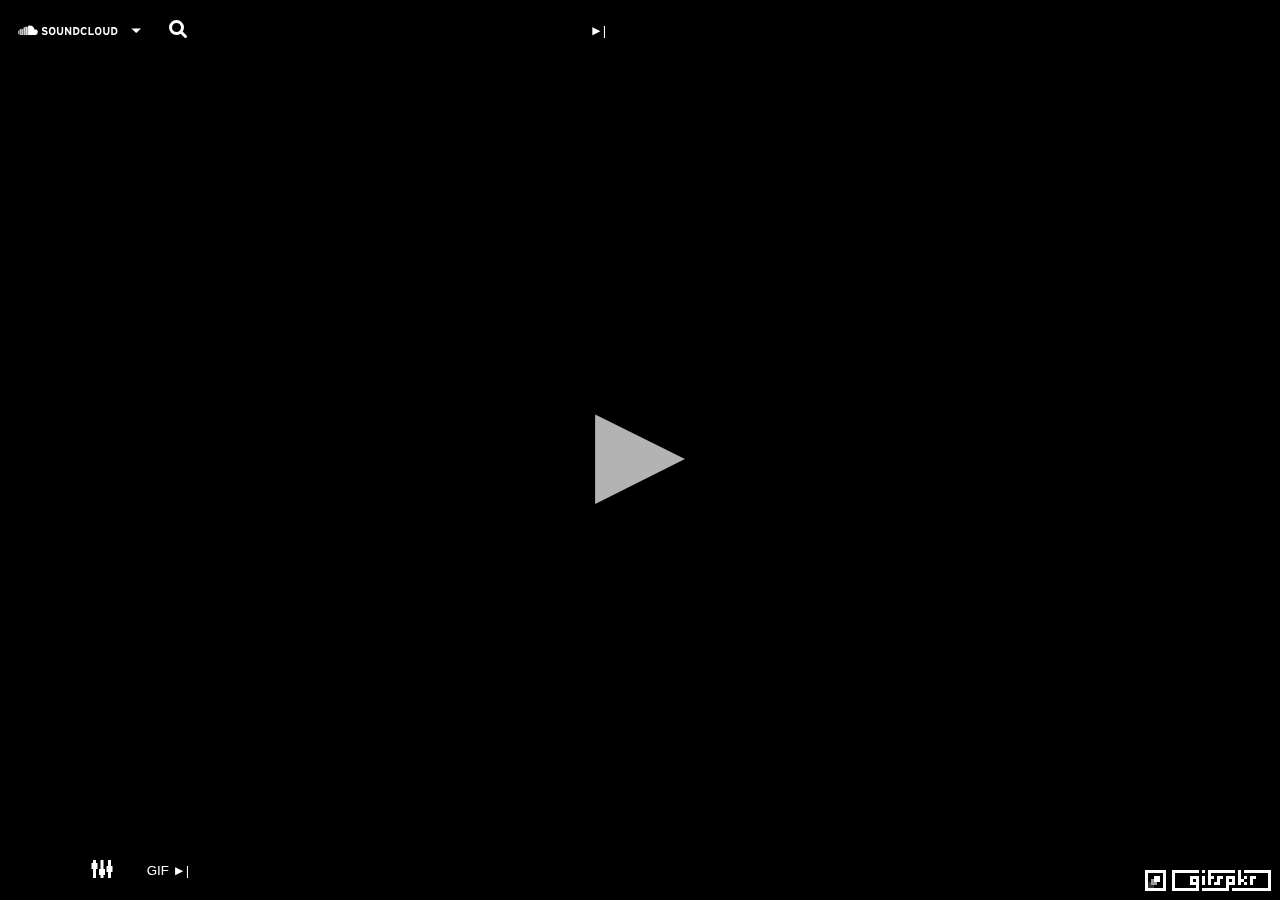
<file: index.html>
<!DOCTYPE html>
<html lang="en">

<head>
  <title>gifspkr</title>
  <link rel="icon" type="image/png" href="/_images/gifspkr_favicon_512.png"/>
  <link rel="apple-touch-icon" href="/_images/gifspkr_appicon_512.png">
  <link rel="stylesheet" type="text/css" href="_scripts/site.css"/>  
  <script type="text/javascript" src="//connect.soundcloud.com/sdk.js"></script>
  <script type="text/javascript" src="_scripts/libgif.js"></script>
  <script type="text/javascript" src="_scripts/gifPlaylist.js"></script>
  <script type="text/javascript" src="_scripts/gifspkr.js"></script>
  <script type="text/javascript" src="_scripts/app.js"></script>
  <meta name="apple-mobile-web-app-capable" content="yes">
</head>

<body>



<div id="audioBar" class="hideable">
	<div id="audioSourceDropDown">
		<div id="audioSourceButton">
			<img src="/_images/soundcloud_logo_white.png" /><!--#9660;-->
		</div>
		<div id="audioSourceMenu">
			<ul>
				<li id="soundcloud"><img src="/_images/soundcloud_logo_white.png" /></li>
				<li id="mymusic">My Music</li>
				<li id="linein">Mic / LineIn</li>
			</ul>
		</div>
	</div>
	<div id="searchBar">
		<button id="search_button"><span><img src="_images/button_search.svg"/></span></button>
		<input id="song_input" type="text" placeholder="Search SoundCloud or paste SoundCloud URL here"  style="display:inline"	><!-- or paste SoundCloud URL here"-->
	</div>
	<div id="audioInfo">
		<img id="albumArt" src="[data-uri]"/>
		<!--<div id="artistName"></div>-->
		<div id="trackTitle"></div>
	</div>
	
	<div id="audioControls">
		<button id="previousSong"> |&#9668 </button>
		<audio controls id="audioPlayer" src=""></audio>
		<button id="nextSong"> &#9658| </button>
		
	</div>

</div>


<div id="visBar" class="hideable">

	<div id="visInfo" style="visibility:hidden">
		<a target="_blank"><span>View this GIF on</span><div id="imageNetwork"><img src='/_images/imgur-logo-embed.png' /></div></a>
	</div>
	
	<div id="toolBar">
		<button id="showAdvanced"><img src="_images/button_options.svg"/></button>
		
	</div>
	
	<div id="visControls">
		<button id="previousGif"	style="display:none"><< GIF</button>
		<button id="randomGif"		style="display:none">RANDOM GIF</button>
		<button id="nextGif"		style="display:inline">GIF &#9658|</button>
	</div>
</div>



<div id="advancedControls" class="hideable"					style="display:inline">
			<strong>GIF options</strong>
			<!--<div class="advanced">-->
			<input type="checkbox" id="gifReverse"><label for="gifReverse">Reverse</label>
			<input type="checkbox" id="gifLoop"><label for="gifLoop">Loop</label>
			<!--</div>-->
			<div class="advanced"><label for="gifIn">Start:			 </label><input value="0.0" min="0.0" max="1.0" step="any" type="range" id="gifIn"></div>
			<div class="advanced"><label for="gifOut">End:			 </label><input value="1.0" min="0.0" max="1.0" step="any" type="range" id="gifOut"></div>
			<div class="advanced"><label for="gifSmooth">Smooth:     </label><input value="0.3" min="0.0" max="0.9" step="any" type="range" id="gifSmooth"></div>
			<BR>
			<strong>Audio options</strong>
			<input type="checkbox" checked="true" id="autoRange"><label for="autoRange">Auto Range</label>
			<div class="advanced"><label for="audioSmooth">Smooth:	 </label><input value="0.7" min="0.0" max="1.0" step="any" type="range" id="audioSmooth"></div>
			<div class="advanced"><label for="audioWidth">Focus:</label><input value="8"   min="5"   max="11"  step="1"   type="range" id="audioWidth"></div>
			<div id="eqControls">
				<div>
					<input orient="vertical" value=".08" min="0.0" max="1.0" step="any" type="range" id="audioLow">
					<canvas id="eqVis" width="1024" height="256"></canvas>
					<input orient="vertical" value=".92" min="0.0" max="1.0" step="any" type="range" id="audioHigh">
				</div>
				<div>
					<input value=".200" min="0.0" max="1.0" step="any" type="range" id="audioFreq">
				</div>
			</div>
			
</div>


<div id="gifspkrWatermark">
<!--<img src="/gifspkr_logo_full_static.svg" />-->
<span>gifspkr</span>
</div>












<div id="gifContainer">
<div id="bigPlayButton"> &#9658 </div>

			<img
				id="speaker"
				src="_images/landing.jpg" 
				rel:animated_src="_images/landing.gif"
				rel:auto_play="0"
			/>

</div>


<div id="welcomeMessage">

<p>gifspkr is in beta and works best in desktop Chrome. Try dragging in your own gifs and songs!</p>
</div>

<div id="social" style="display:none">
<h1>Welcome to gifspkr</h1>
<h4>A celebration of music and gif culture.</h4>
<p>Press play to get started.  Try dragging in your own gifs and songs.</p>
<p>gifspkr is beta and works best in desktop Chrome. Try dragging in your own gifs and songs!</p>
<p>Please share comments and feedback with @TheRealBigFeel</p>
<p>gifspkr is a project by <a href="http://seanfeeley.com">Sean Feeley</a></p>
</div>

			
			
			
			
			



</body>

</html>
</file>
<file: _scripts/site.css>
:focus {
	outline:0;
}/* todo: focus styles */


#gifspkrWatermark>span{
display:none;
}
#gifspkrWatermark{
position:fixed;
bottom:0;
right:0;
width:144px;
height:39px;
z-index: 999; 
color:white;
background-color:rgba(0,0,0, 0.6);
background-image:url('/_images/gifspkr_logo_full_static.png');
/*background-image:url('/gifspkr_logo_full_static.svg');*/
background-repeat:no-repeat;
background-position:center;
background-size:contain;
/*content::before:"test";*/
}
#audioNetwork {
display:inline;
}














body{
color:white;
margin:0;padding:0;
background-color:#000;
overflow:hidden;
font-family:sans-serif;
}








#gifContainer{
margin:0;
margin-left:-450%;
width:1000%;
height:100%;
position:fixed; z-index: -1;
top:0; bottom:0; left:0; right:0;
overflow:hidden;
background-color:none;
}

.jsgif canvas.loading {
opacity:0.5;
}
.jsgif canvas {
  height:100%;
  position: absolute;
  margin:auto;
  top: 0; left: 0; bottom: 0; right: 0;
}







#advancedControls.expanded {
	visibility:visible;
	max-height:50%;
	padding:1em;
	
}



#advancedControls.expanded.hidden {
	opacity:0.0;
	visibility:hidden;
	
}
#advancedControls {
	padding:0em 1em 0em 1em;
	position:fixed;
	bottom:60px;
	left:0;
	color:#fff;
	font-family:sans-serif;
	opacity:1.0;
	background-color: rgba(0,0,0,.6);
	transition:			.8s;
	-o-transition:		.8s;
	-ms-transition:		.8s;
	-moz-transition:	.8s;
	-webkit-transition:	.8s;
	max-height:0;
	overflow:hidden;
	visibility:hidden;
}

#showAdvanced.expanded{
	background-color:#f05;
}

.hidden{
	visibility:hidden;
}


#audioBar.hidden, #visBar.hidden {
	transition:			1.8s;
	-o-transition:		1.8s;
	-ms-transition:		1.8s;
	-moz-transition:	1.8s;
	-webkit-transition:	1.8s;
}
#audioBar.hidden{
	top:-4em;
}
#visBar.hidden {
	bottom:-4em;
}


#visInfo a{
color:#fff;
font-family:sans-serif;
}


#eqVis{
	background-color:rgba(0,0,0,0.8);/**/
	margin:auto;padding:0;
	width:256px;
	border: 1px solid white;
	height:96px;/**/
}
#eqControls{
	margin-top:8px;/**/
}


/*#advancedControls input[type=range]{
border:1px solid white;
}*/

.advanced{
display:flex;
display:-webkit-flex;
/*background-color:black;*/
}

.advanced label{
font-size:14px;
width:70px;
-webkit-flex-grow:1;
flex-grow:1;
-webkit-flex:none;
flex:none;
}


#advancedControls input[type=checkbox] {
display:none;
}/**/
#advancedControls input[type=checkbox] + label {
	margin:10px;
	padding:2px;
	border-radius:4px;
}
#advancedControls input[type=checkbox] + label:hover {
	background-color:#602;
	background-color:rgba(255,0,55,.4);
}
#advancedControls input:checked + label{
	background-color:#f05;
}
#advancedControls input:checked + label:hover{
	background-color:#c04;
	background-color:rgba(255,0,55,.8);
}

input[type=range]{
display:inline;
-webkit-flex-grow:1;
flex-grow:1;
-webkit-appearance: none;
height:10px;
border: 1px solid white;

	cursor:pointer;
background-color:black;/**/
}



input[type=range]::-webkit-slider-thumb {
    -webkit-appearance: none;
    border: none;
    height: 10px;
    width: 10px;
    background-color: white;
}


#audioFreq{
margin:0;padding:0;border:0;
display:inline;
width:268px;
background-color:transparent;
	margin-left:13px;/*12px width - 1px border*/
}
#audioFreq::-webkit-slider-runnable-track {

}

#audioFreq::-webkit-slider-thumb {
    -webkit-appearance: none;
    border: none;
    height: 12px;
    width: 12px;
    /*border-radius: 6px;/**/
    background-color: #f05;
}
#audioFreq:focus{
}

#audioLow,#audioHigh{

writing-mode: bt-lr;
-webkit-appearance: slider-vertical;
width:12px;
height:96px;
/**/

/*
width:96px;
height:12px;
transform: rotate(-90deg);
/**/

border:0;margin:0;padding:0;
border:1px solid white;
}
#audioHigh::-webkit-slider-runnable-track ,
#audioLow::-webkit-slider-runnable-track {
}
#audioHigh::-webkit-slider-thumb ,
#audioLow::-webkit-slider-thumb {
    -webkit-appearance: none;
    border: none;
    height: 12px;
    width: 12px;
    border-radius: 6px;
    background-color: #f05;
}


/*
#audioLow::-webkit-slider-runnable-track {
}
#audioLow::-webkit-slider-thumb{
    -webkit-appearance: none;
	border: none;
    height: 16px;
    width: 16px;
    border-radius: 50%;
    background: goldenrod;
    margin-top: -4px;
}

*/





button {
display:inline-block;
background-color:#111;
background-color:rgba(0,0,0, 0.0);
color:white;
height:2em;
font-family:sans-serif;
}
button, #song_input, #audioSourceButton, #audioSourceMenu, #visBar label{
border-radius:4px;
border:0px solid white;
}

button:hover, #audioSourceButton:hover, #visBar label:hover{
background-color:#222;
}

button:active{
background-color:#000;
}

#search_button:active,
#showAdvanced:active
{
background-color:#f05;
}

ul,li{
margin:0;padding:0;border:0;
}

#audioBar {
position:fixed;
top:0;
left:0;
height:36px;
max-width:100%;
max-width:calc(100% - 24px);/*100%-padding*/
padding:12px;
z-index: 999; 
background-color:#000;
background-color:rgba(0,0,0, 0.8);
transition:	.2s;
-o-transition:		.2s;
-ms-transition:		.2s;
-moz-transition:	.2s;
-webkit-transition:	.2s;
	
display:-webkit-inline-flex;
display:inline-flex;
align-items: center;

}

#audioBar>div{
margin:0;padding:0;
margin-right:12px;
/*background-color:red;/**/
}
#audioBar>div:last-child{
margin-right:0em;
/*background-color:blue;/**/
}

#audioBar button {
width:36px;
height:36px;
}








#audioSourceDropDown {
display:inline-block;
position:relative;
height:100%;
-webkit-flex:none;
flex:none;
}
#audioSourceButton{
	display:-webkit-inline-flex;
	display:inline-flex;
	color:white;
	align-items: center;
	margin:0;padding:0;
	padding:0 4px 0 4px;
	width:8em;
	height:100%;
    transition: border-radius 0s linear .2s; /*expand time*/
	-o-transition:		border-radius 0s linear .2s;
	-ms-transition:		border-radius 0s linear .2s;
	-moz-transition:	border-radius 0s linear .2s;
	-webkit-transition:	border-radius 0s linear .2s;
	background-position: center;
	background-repeat: no-repeat;
	background-size: auto 60%;
}

#audioSourceButton::after,/**/
#audioSourceButton:hover::after,
#audioSourceButton.expanded::after{
	content:"\25BC";/*"&#9660";*/
	color:white;
	margin-left:auto;
	transform: scale(1.0,0.5);

}
#audioSourceButton.expanded{
    transition: border-radius 0 ease-in 0;
	-o-transition:		border-radius 0 ease-in 0;
	-ms-transition:		border-radius 0 ease-in 0;
	-moz-transition:	border-radius 0 ease-in 0;
	-webkit-transition:	border-radius 0 ease-in 0;
	border-bottom-left-radius:0;
	border-bottom-right-radius:0;
	background-color:#f05;
}

#audioSourceMenu {
visibility:hidden;
width:100%;
max-height:0px;/**/
margin:0;padding:0;
padding-left:0;
border: 0px solid white;
border-top-width:0;
position:absolute;
background-color:#222;
color:white;
top:100%;/*width of search button*/
border-top-left-radius:0;
border-top-right-radius:0;
transition: .2s linear 0;
	-o-transition:		.2s linear 0;
	-ms-transition:		.2s linear 0;
	-moz-transition:	.2s linear 0;
	-webkit-transition:	.2s linear 0;
overflow:hidden;
}
#audioSourceMenu.expanded {
	visibility:visible;
	transition: .2s ease-out 0;
	-o-transition:		.2s ease-out 0;
	-ms-transition:		.2s ease-out 0;
	-moz-transition:	.2s ease-out 0;
	-webkit-transition:	.2s ease-out 0;
	max-height:300%;
}


#audioSourceMenu li{
display:block;
padding:4px;
}
#audioSourceMenu li:hover{
background-color:#f05;
}

#searchBar {
display:-webkit-inline-flex;
display:inline-flex;
position:relative;
-webkit-flex:none;
flex:none;
}

#search_button{
	float:left;
	margin:0;
    transition: border-radius 0s linear .3s; /*expand time*/
	-o-transition:		 border-radius 0s linear .3s; /*expand time*/
	-ms-transition:		 border-radius 0s linear .3s; /*expand time*/
	-moz-transition:	 border-radius 0s linear .3s; /*expand time*/
	-webkit-transition:	 border-radius 0s linear .3s; /*expand time*/
	/*background-image:url(../_images/search_icon_temp.png);
	background-position: center;
	background-repeat: no-repeat;
	background-size: auto 60%;*/
}
#search_button.expanded{
    transition: border-radius 0 ease-in 0;
    -o-transition:		 border-radius 0 ease-in 0;
	-ms-transition:		 border-radius 0 ease-in 0;
	-moz-transition:	 border-radius 0 ease-in 0;
	-webkit-transition:	 border-radius 0 ease-in 0;
	border-top-right-radius:0;
	border-bottom-right-radius:0;
	background-color:#f05;
}
#search_button.loading{
	background-image:url(/_images/icon_loading_anim.svg);
	background-repeat:no-repeat;
	background-position:center;
	background-size:auto 80%;
}
#search_button.loading.nope{
	background: url(/_images/temp_loading3.png) no-repeat left center;
	background-size:auto 100%;
	-webkit-animation: load .4s steps(3) infinite;
	-moz-animation: load .4s steps(3) infinite;
	-ms-animation: load .4s steps(3) infinite;
	-o-animation: load .4s steps(3) infinite;
	animation: load .4s steps(3) infinite;
}
@-webkit-keyframes load {100% { background-position: 150%; }}
@-moz-keyframes load {100% { background-position: 150%; }}
@-ms-keyframes load {100% { background-position: 150%; }}
@-o-keyframes load {100% { background-position: 150%; }}
@keyframes load {100% { background-position: 150%; }}

/*
#search_button.loading span::before{
	content: "";
	position: absolute;
	width: 100%;
	height: 100%;
	top: 0;
	left: 0;
	background: url(/_images/temp_loading.png) no-repeat center;
	background-size:80%;
	
	-webkit-animation: spin 2s linear infinite;
	-moz-animation: spin 2s linear infinite;
	-ms-animation: spin 2s linear infinite;
	-o-animation: spin 2s linear infinite;
	animation: spin 2s linear infinite;
}/**/

@-webkit-keyframes spin {
	100% {
		transform: rotate(360deg);
		-ms-transform: rotate(360deg);
		-moz-transform: rotate(360deg);
		-webkit-transform: rotate(360deg);
		-o-transform: rotate(360deg);
	}
}


#search_button.loading img{
display:none;
}
#search_button.loading span{
background: url(/_images/gifspkr_logo_icon_static.svg) 0 0 no-repeat;
background-color:green;
}

/*
#search_button.loading{
    background-image:url(http://i.imgur.com/pKopwXp.gif);
	
	background-image:url(/_images/gifspkr_logo_icon_static.svg);
	background-position: center;
	background-repeat: no-repeat;
	background-size: auto 60%;
	
}*/

#song_input {
visibility:hidden;
width:0px;
margin:0;padding:0;
padding-left:0;
border: 0px solid white;
border-left-width:0;
position:absolute;
background-color:#222;
color:white;
left:100%;/*width of search button*/
height:100%;
border-top-left-radius:0;
border-bottom-left-radius:0;
transition: .3s linear 0;
    -o-transition:		 .3s linear 0;
	-ms-transition:		 .3s linear 0;
	-moz-transition:	 .3s linear 0;
	-webkit-transition:	 .3s linear 0;
}


#song_input.expanded {
	visibility:inherit;
	transition: .3s ease-out 0;
    -o-transition:		 .3s ease-out 0;
	-ms-transition:		 .3s ease-out 0;
	-moz-transition:	 .3s ease-out 0;
	-webkit-transition:	 .3s ease-out 0;
	padding-left:1em;
	width:360px;
}



#audioInfo {
width:360px;/**/
height:100%;
display:-webkit-inline-flex;
display:inline-flex;
align-items: center;/**/
}

#trackTitle{
/*display:-webkit-flex;/**/
/*display:flex;/**/
padding:0 .5em 0 .5em;
max-width:100%;
/*height:100%;/**/
max-height:100%;
overflow:hidden;
text-overflow:ellipsis;
}
#trackTitle:hover.NOPENOPENOPE{
overflow:visible;
background-color:black;
max-height:none;
}
#albumArt{
height:100%;
-webkit-flex:none;
flex:none;
}
#trackTitle a{
color:white;
font-family:sans-serif;
text-decoration:none;
}





#audioControls {
margin:0;padding:0;border:0;
/*background-color:#0f5;/**/
display:-webkit-inline-flex;
display:inline-flex;
right:10px;

-webkit-flex:none;
flex:none;
}
#previousSong,
#audioPlayer{
display:none;
}










#visBar {
bottom:0;
left:0;
/*width:640px;/**/
max-width:50%;
position:fixed;
z-index: 999; 
padding:12px;
background-color:#000;
background-color:rgba(0,0,0, 0.9);
transition:	.2s;
    -o-transition:		 .2s;
	-ms-transition:		 .2s;
	-moz-transition:	 .2s;
	-webkit-transition:	 .2s;

display:-webkit-inline-flex;
display:inline-flex;
align-items: center;
height:36px;
}

#visBar>div{
margin:0;padding:0;
margin-right:12px;
}
#visBar>div:last-child{
margin-right:0em;
}

#visBar button {
width:36px;
height:36px;
}

/*#visInfo>a>span*/
#visInfo>a {
font-size:8px;
}

/*
#visBar label {
display:inline-flex;
	color:white;
	margin:0;
	margin-left:12px;
	height:30px;

}*/

#imageNetwork img {
width:60px;
}







#visBar #nextGif{
	width:72px;
}
#nextGif.loading{ 
/*background-color:#000;/**/
background-image:url("data:image/svg+xml;utf8,<svg xmlns='http://www.w3.org/2000/svg' width='1' height='1' preserveAspectRatio='none'><rect fill='%23f05' x='0' y='0' width='1' height='1'/></svg>");

background-size: 30% 100%;
background-repeat: no-repeat;
background-position:left center;
border:2px solid white;

}








#bigPlayButton {
position:fixed;
margin:auto;
left:0;right:0;top:0;bottom:0;
color:white;
color:rgba(255,255,255,.7);
background-color:black;
background-color:rgba(0,0,0,.5);
border-radius:100%;/**/
width:300px;
height:300px;
line-height:300px;
text-align: center;
vertical-align: middle;
font-size:150px;
z-index:10000;
pointer-events: none;


}


#welcomeMessage {
display:none;
position:fixed;
background-color:#000;
background-color:rgba(0,0,0,.8);
padding:20px;
left:4em;
max-width:30%;
margin:auto;
top:8em;
}


button img {
width:24px;
height:24px;
}
</file>
